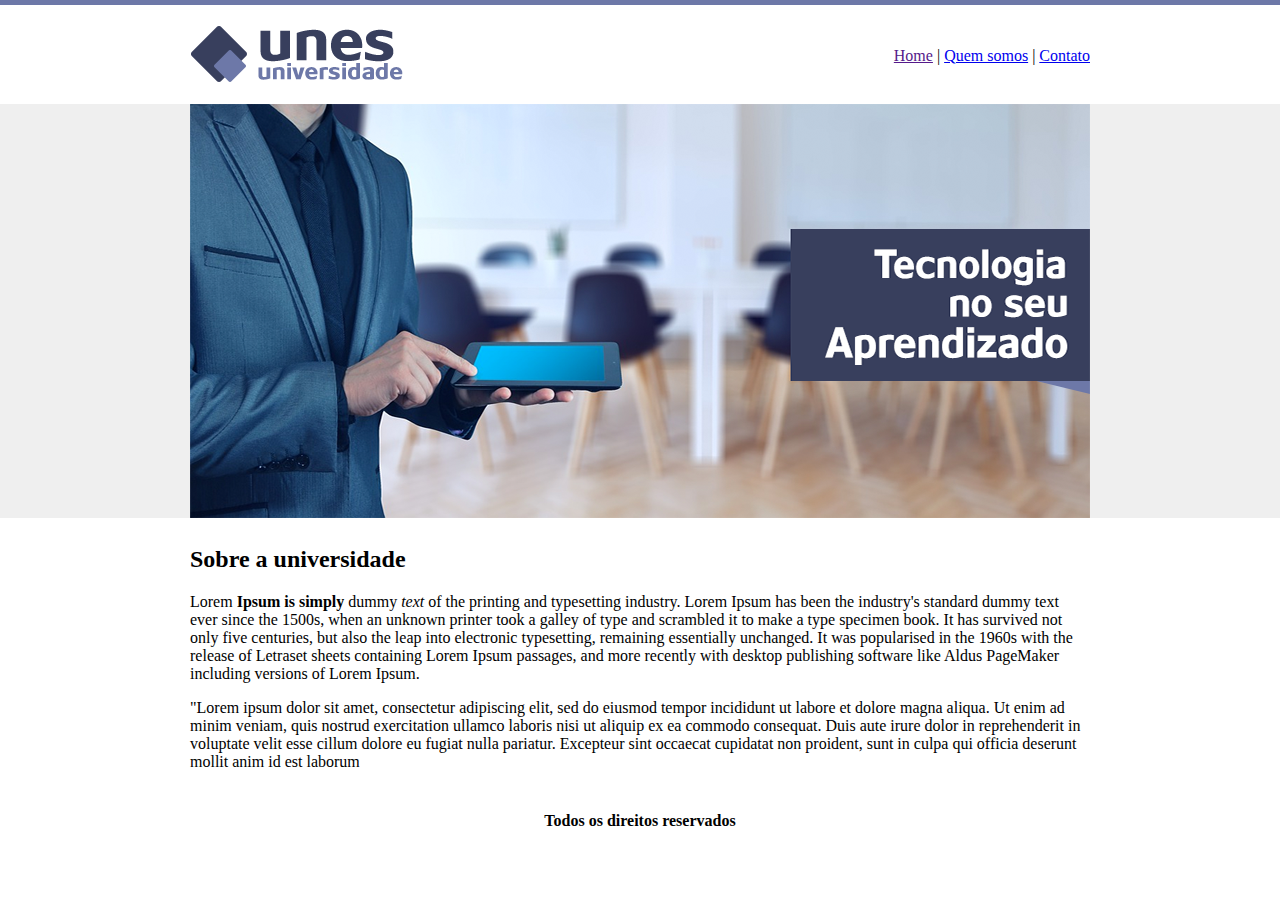
<file: HTML/index.html>
<!doctype html>
<html>
	
	<head>
		<title>UNES  - Página Principal</title>
		<meta charset="utf-8">
	</head>
	<body background="img/fundo.png">
		<table border="0" width="900" align="center">
			<tr>
				<td height="89"><img src="img/logo.png" alt=""></td>
				<td align="right">
					<a href="">Home</a> | 
					<a href="quem-somos.html">Quem somos</a> |
					<a href="contato.html">Contato</a>
				</td>
			</tr>
			<tr>
				<td colspan="2">
					<img src="img/capa.png" alt="">
				</td>
			</tr>
			<tr>
				<td colspan="2">
					<h2>Sobre a universidade</h2>
					<p>Lorem <strong>Ipsum is simply</strong> dummy <em>text</em> of the printing and typesetting industry. Lorem Ipsum has been the industry's standard dummy text ever since the 1500s, when an unknown printer took a galley of type and scrambled it to make a type specimen book. It has survived not only five centuries, but also the leap into electronic typesetting, remaining essentially unchanged. It was popularised in the 1960s with the release of Letraset sheets containing Lorem Ipsum passages, and more recently with desktop publishing software like Aldus PageMaker including versions of Lorem Ipsum.</p>
					<p>"Lorem ipsum dolor sit amet, consectetur adipiscing elit, sed do eiusmod tempor incididunt ut labore et dolore magna aliqua. Ut enim ad minim veniam, quis nostrud exercitation ullamco laboris nisi ut aliquip ex ea commodo consequat. Duis aute irure dolor in reprehenderit in voluptate velit esse cillum dolore eu fugiat nulla pariatur. Excepteur sint occaecat cupidatat non proident, sunt in culpa qui officia deserunt mollit anim id est laborum</p>
				</td>
			</tr>
			<tr>
				<td colspan="2" align="center">
					<h4>Todos os direitos reservados</h4>
				</td>
			</tr>
		</table>
	</body>
	
	
</html>
</file>
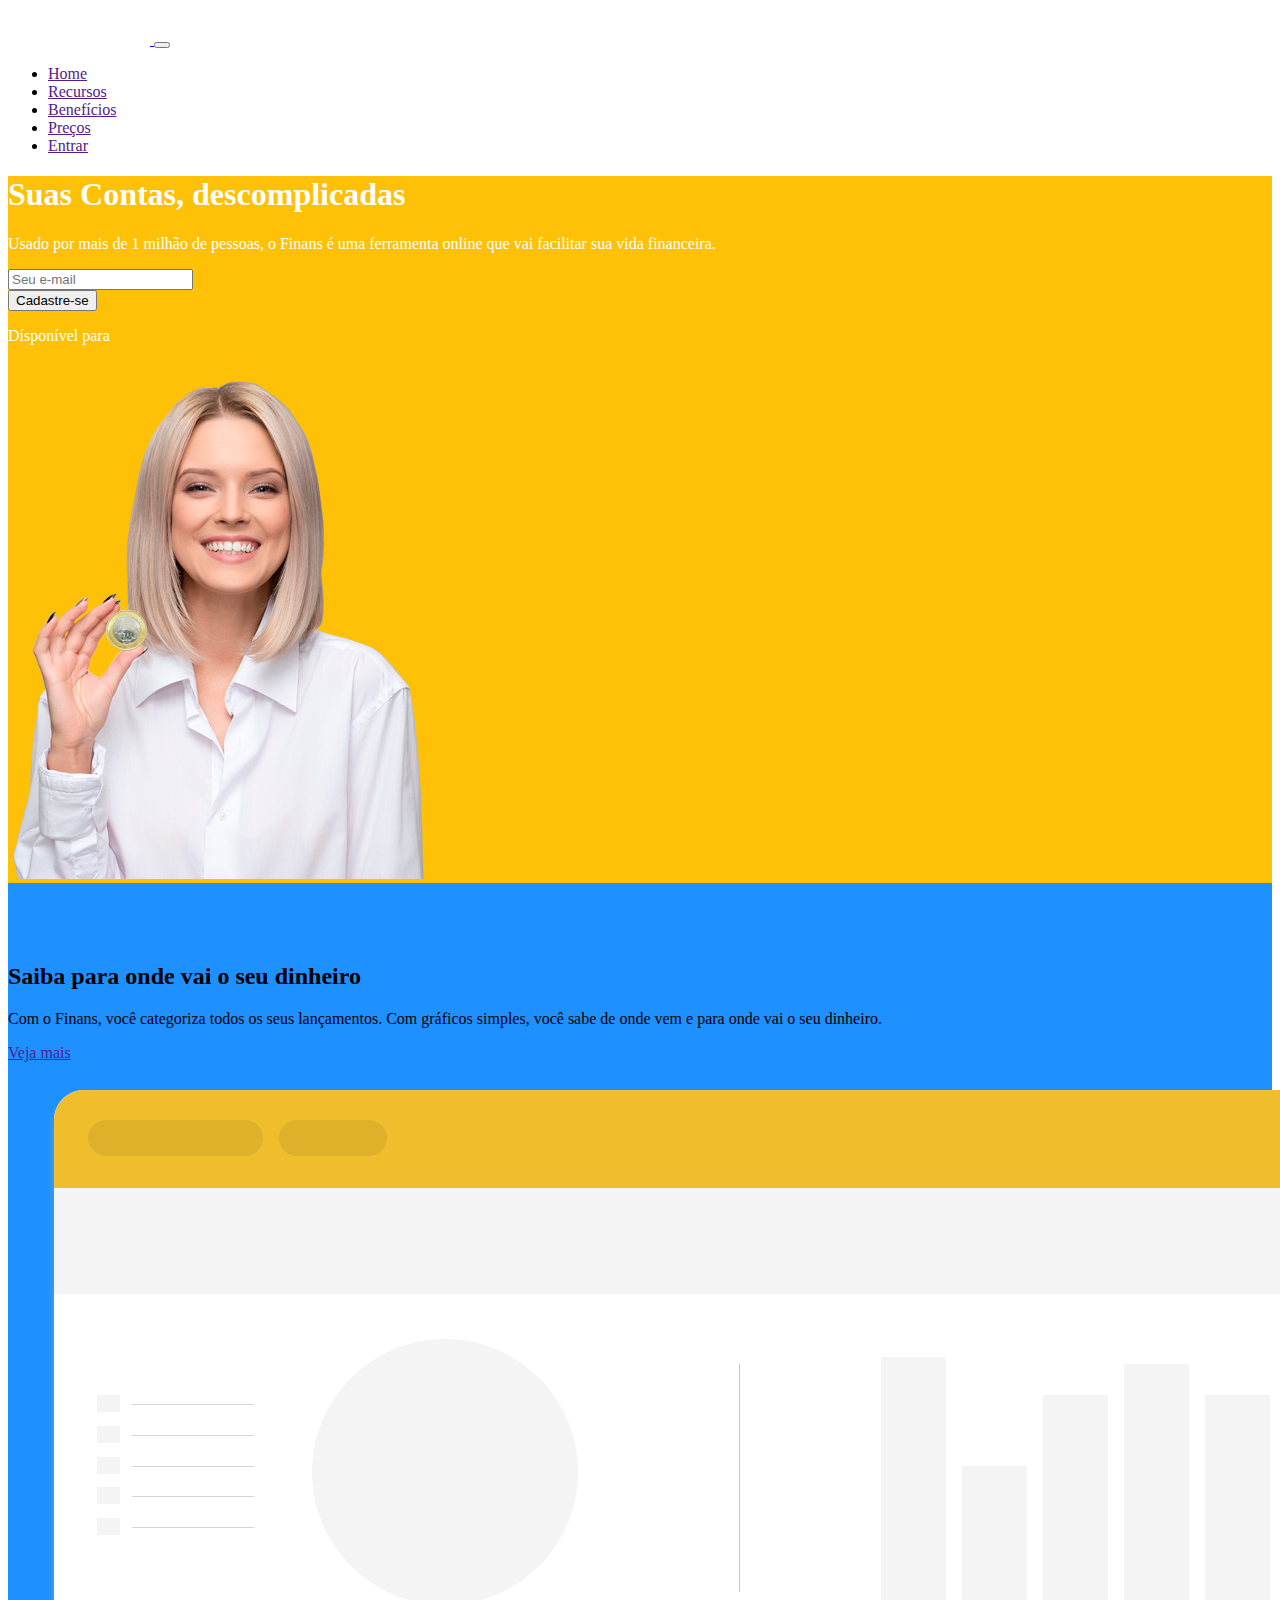
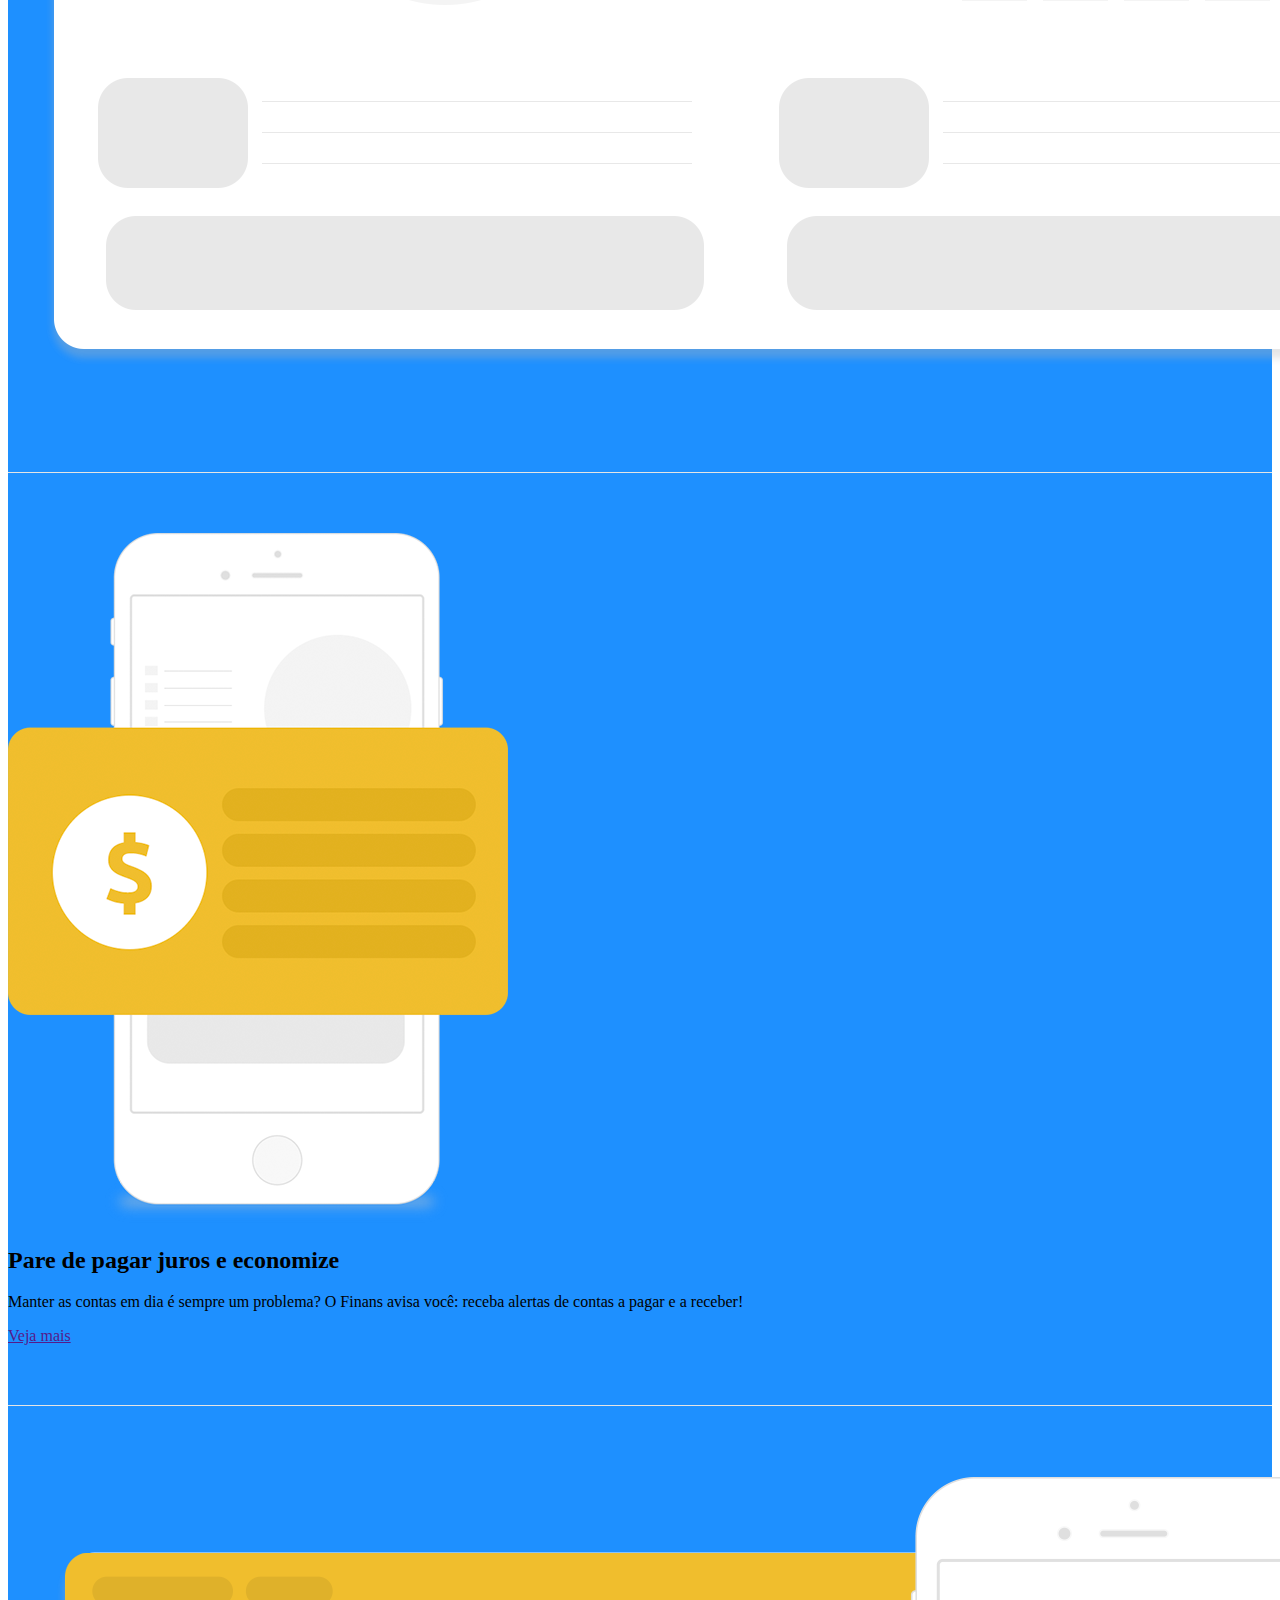
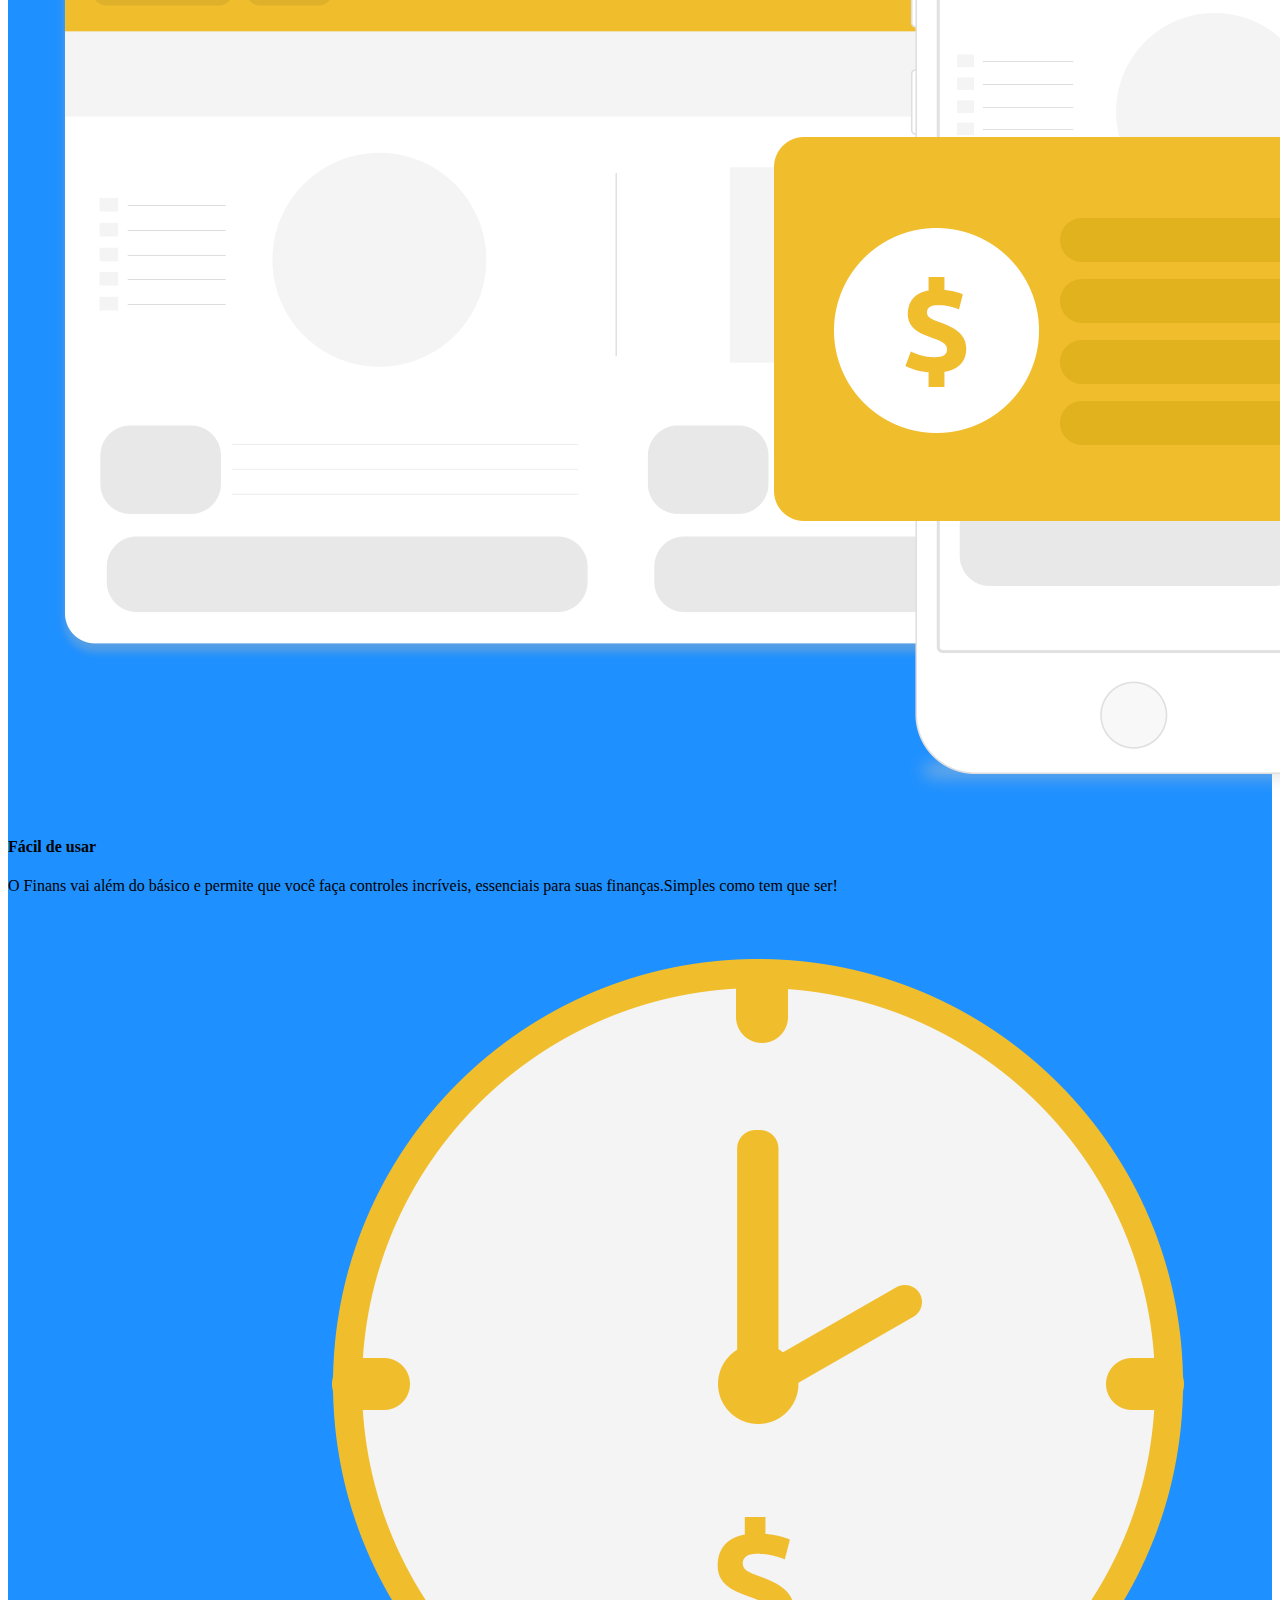
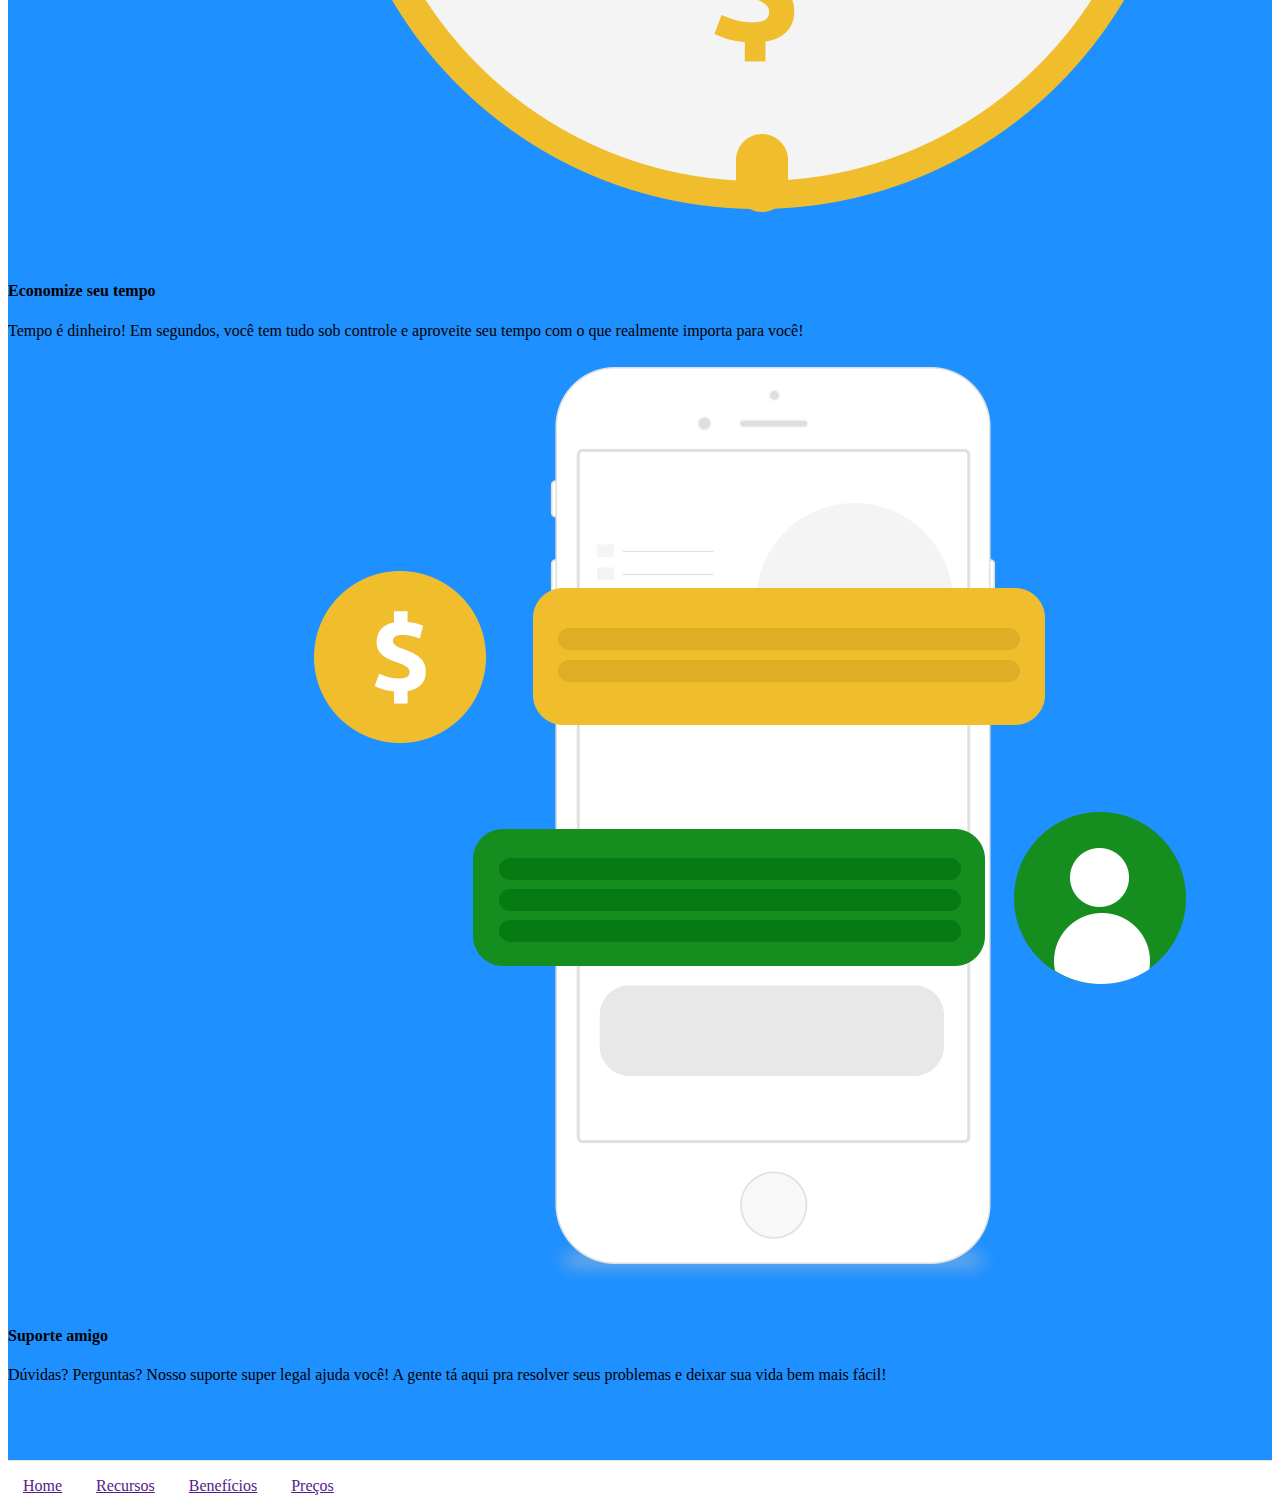
<file: BOOTSTRAP4/projeto-finans/index.html>
<!DOCTYPE html>
<html lang="pt-br">
<head>
    <!-- Meta tags Obrigatórias -->
    <meta charset="utf-8">
    <meta name="viewport" content="width=device-width, initial-scale=1, shrink-to-fit=no">
    <link rel="stylesheet" type="text/css" href="css/estilo.css">
    <!-- Bootstrap CSS -->
    <link rel="stylesheet" href="https://stackpath.bootstrapcdn.com/bootstrap/4.1.3/css/bootstrap.min.css" integrity="sha384-MCw98/SFnGE8fJT3GXwEOngsV7Zt27NXFoaoApmYm81iuXoPkFOJwJ8ERdknLPMO" crossorigin="anonymous">
    <link rel="stylesheet" href="https://use.fontawesome.com/releases/v5.6.3/css/all.css" integrity="sha384-UHRtZLI+pbxtHCWp1t77Bi1L4ZtiqrqD80Kn4Z8NTSRyMA2Fd33n5dQ8lWUE00s/" crossorigin="anonymous">

    <title>Finans - finanças pessoais</title>
</head>
<body>
<header>
    <nav class="navbar navbar-expand-sm navbar-light bg-warning">
        <div class="container">
            <a href="#" class="navbar-brand">
                <img src="img/logo.png" width="142" alt="">
            </a>
            <button class="navbar-toggler" data-toggle="collapse" data-target="#nav-principal">
                <span class="navbar-toggler-icon"></span>
            </button>
            <div class="collapse navbar-collapse" id="nav-principal">
                <ul class="navbar-nav ml-auto">
                    <li class="nav-item">
                        <a href="" class="nav-link">Home</a>
                    </li>
                    <li class="nav-item">
                        <a href="" class="nav-link">Recursos</a>
                    </li>
                    <li class="nav-item">
                        <a href="" class="nav-link">Benefícios</a>
                    </li>
                    <li class="nav-item">
                        <a href="" class="nav-link">Preços</a>
                    </li>
                    <li class="nav-item">
                        <a href="" class="btn btn-outline-light ml-4">Entrar</a>
                    </li>
                </ul>
            </div>
        </div>
    </nav>
</header>
<section id="home">
    <div class="container">
        <div class="row">
            <div class="col-md-6 d-flex">
                <div class="align-self-center">
                    <h1 class="display-4">Suas Contas, descomplicadas</h1>
                    <p>
                        Usado por mais de 1 milhão de pessoas, o Finans é uma
                        ferramenta online que vai facilitar sua vida financeira.
                    </p>
                    <form action="" class="mt-4 mb-4">
                        <div class="input-group input-group-lg">
                            <input type="text" placeholder="Seu e-mail" class="form-control">
                            <div class="input-group-append">
                                <button type="button" class="btn btn-primary">Cadastre-se</button>
                            </div>
                        </div>
                    </form>
                    <p>
                        Dísponível para
                        <a href="" class="btn btn-outline-light">
                            <i class="fab fa-android fa-lg"></i>
                        </a>
                        <a href="" class="btn btn-outline-light">
                            <i class="fab fa-apple fa-lg"></i>
                        </a>
                    </p>
                </div>
            </div>
            <div class="col-md-6 d-none d-md-block">
                <img src="img/capa-mulher.png" alt="">
            </div>
        </div>
    </div>
</section>
<section class="caixa">
   <div class="container">
     <div class="row">
         <div class="col-md-6 d-flex">
            <div class="align-self-center">
                <h2>Saiba para onde vai o seu dinheiro</h2>
                <p>
                    Com o Finans, você categoriza todos os seus lançamentos.
                    Com gráficos simples, você sabe de onde vem e para onde
                    vai o seu dinheiro.
                </p>
                <a href="" class="btn btn-primary">Veja mais</a>
            </div>
         </div>
         <div  class="col-md-6">
             <img src="img/saiba.png" alt="" class="img-fluid">
         </div>
     </div>
   </div>
</section>
</section>
<section class="caixa">
    <div class="container">
        <div class="row">
            <div  class="col-md-6">
                <img src="img/juros.png" alt="" class="img-fluid">
            </div>
            <div class="col-md-6 d-flex">
                <div class="align-self-center">
                    <h2>Pare de pagar juros e economize</h2>
                    <p>
                        Manter as contas em dia é sempre um problema? O Finans
                        avisa você: receba alertas de contas a pagar e a receber!
                    </p>
                    <a href="" class="btn btn-primary">Veja mais</a>
                </div>
            </div>
        </div>
    </div>
</section>
<section class="caixa">
<div class="container">
    <div class="row">
        <div class="col-md-4">
            <img src="img/facil.png" class="img-fluid" alt="">
            <h4>Fácil de usar</h4>
            <p>
                O Finans vai além do básico e permite que você faça controles
                incríveis, essenciais para suas finanças.Simples como
                tem que ser!
            </p>
        </div>
        <div class="col-md-4">
            <img src="img/economize.png" class="img-fluid" alt="">
            <h4>Economize seu tempo</h4>
            <p>
                Tempo é dinheiro! Em segundos, você tem tudo sob controle e
                aproveite seu tempo com o que realmente importa para você!
            </p>
        </div>
        <div class="col-md-4">
            <img src="img/suporte.png" class="img-fluid" alt="">
            <h4>Suporte amigo</h4>
            <p>
                Dúvidas? Perguntas? Nosso suporte super legal ajuda você! A
                gente tá aqui pra resolver seus problemas e deixar sua vida
                bem mais fácil!
            </p>
        </div>
    </div>
</div>
</section>
<footer class="mt-4 mb-4">
    <div class="container">
        <div class="row">
            <div class="col-md-8">
                <p>
                    <a href="">Home</a>
                    <a href="">Recursos</a>
                    <a href="">Benefícios</a>
                    <a href="">Preços</a>
                </p>
            </div>
            <div class="col-md-4 d-flex justify-content-end">
                <a href="" class="btn btn-outline-dark">
                    <i class="fab fa-facebook"></i>
                </a>
                <a href="" class="btn btn-outline-dark ml-2">
                    <i class="fab fa-twitter"></i>
                </a>
                <a href="" class="btn btn-outline-dark ml-2">
                    <i class="fab fa-instagram"></i>
                </a>
                <a href="" class="btn btn-outline-dark ml-2">
                    <i class="fab fa-youtube"></i>
                </a>
            </div>
        </div>
    </div>
</footer>

<!-- JavaScript (Opcional) -->
<!-- jQuery primeiro, depois Popper.js, depois Bootstrap JS -->
<script src="https://code.jquery.com/jquery-3.3.1.slim.min.js" integrity="sha384-q8i/X+965DzO0rT7abK41JStQIAqVgRVzpbzo5smXKp4YfRvH+8abtTE1Pi6jizo" crossorigin="anonymous"></script>
<script src="https://cdnjs.cloudflare.com/ajax/libs/popper.js/1.14.3/umd/popper.min.js" integrity="sha384-ZMP7rVo3mIykV+2+9J3UJ46jBk0WLaUAdn689aCwoqbBJiSnjAK/l8WvCWPIPm49" crossorigin="anonymous"></script>
<script src="https://stackpath.bootstrapcdn.com/bootstrap/4.1.3/js/bootstrap.min.js" integrity="sha384-ChfqqxuZUCnJSK3+MXmPNIyE6ZbWh2IMqE241rYiqJxyMiZ6OW/JmZQ5stwEULTy" crossorigin="anonymous"></script>
</body>
</html>
</file>
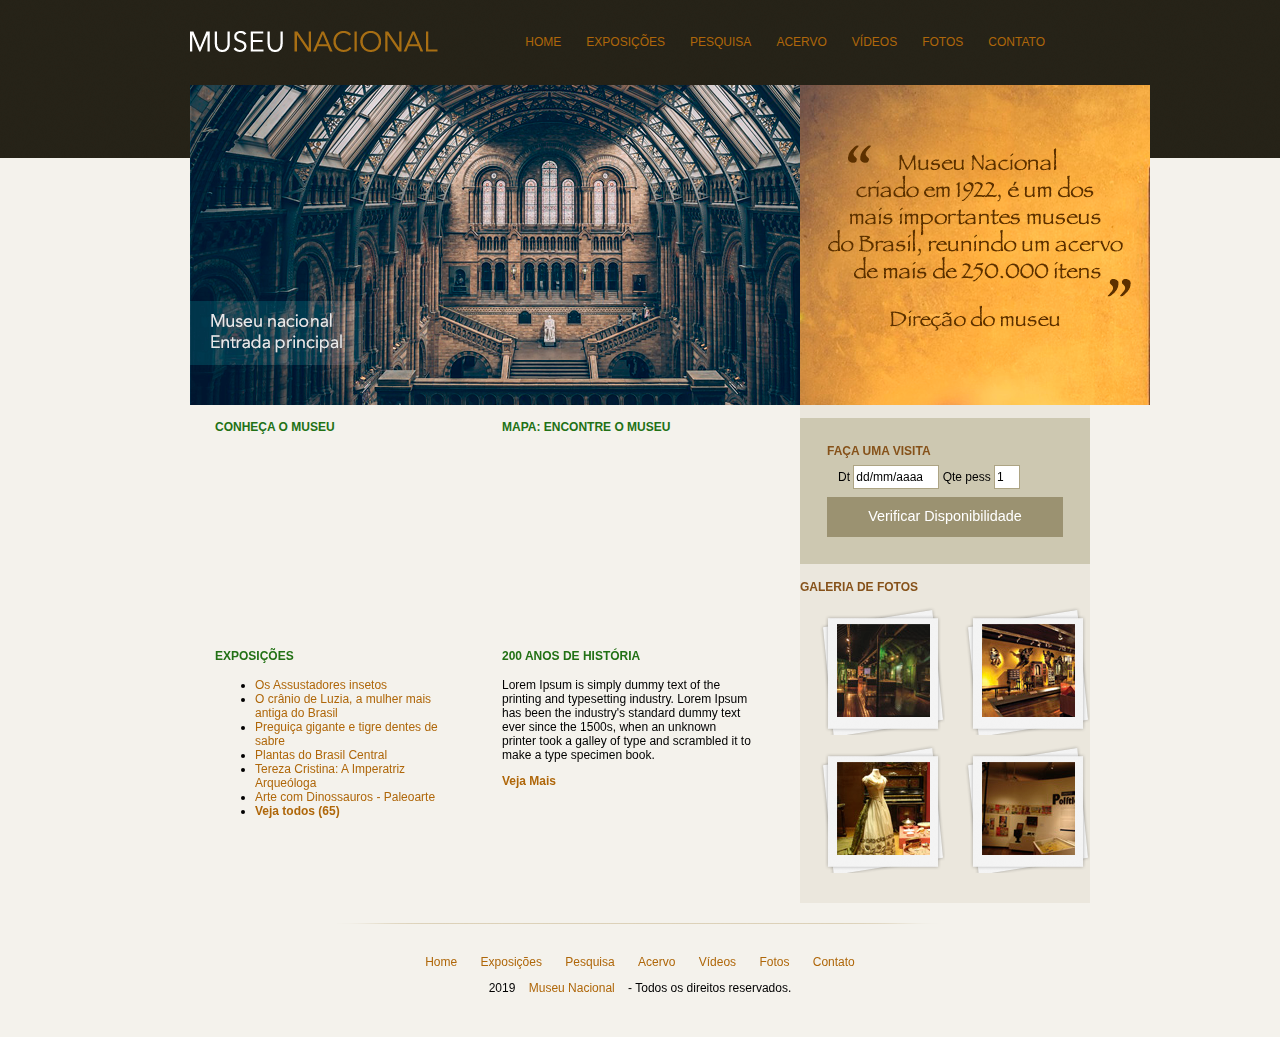
<file: CSS3/museu-nacional/index.html>
<!DOCTYPE html>
<html>
    <head>
        <title>Museu Nacional</title>
        <meta charset="utf-8">

        <link rel="stylesheet" type="text/css" href="css/normalize.css">
        <link rel="stylesheet" type="text/css" href="css/estilo.css">
        <!--[if lt IE 9]>
        <script src="https://cdnjs.cloudflare.com/ajax/libs/html5shiv/3.7.3/html5shiv-printshiv.min.js"></script>
        <![endif]-->

    </head>
    <body>
        <div id="container">
            <header>
                <div id="logo">
                    <h1><a href="">Museu Nacional</a></h1>
                </div>
                <nav>
                    <ul>
                        <li><a href="#">Home</a></li>
                        <li><a href="#">Exposições</a></li>
                        <li><a href="#">Pesquisa</a></li>
                        <li><a href="#">Acervo</a></li>
                        <li><a href="#">Vídeos</a></li>
                        <li><a href="#">Fotos</a></li>
                        <li><a href="#">Contato</a></li>
                    </ul>
                </nav>
            </header>
            <div id="principal">
                <div id="conteudo">
                    <section id="capa">
                        <img src="img/museu.png" alt="">
                    </section>
                    <section id="postagens">
                        <article id="video">
                            <h3>Conheça o Museu</h3>
                            <iframe width="270" height="170" src="https://www.youtube.com/embed/RGUYb-hivrc"
                                    frameborder="0" allow="accelerometer; autoplay; encrypted-media; gyroscope;
                                     picture-in-picture" allowfullscreen></iframe>
                        </article>
                        <article id="mapa">
                            <h3>Mapa: encontre o Museu</h3>
                            <iframe src="https://www.google.com/maps/embed?pb=!1m18!1m12!1m3!1d3675.206311665319!2d-43.228717585034445!3d-22.90575998501238!2m3!1f0!2f0!3f0!3m2!1i1024!2i768!4f13.1!3m3!1m2!1s0x997e58a085b7af%3A0x4d11e9a933d38ce3!2sMuseu+Nacional+-+UFRJ!5e0!3m2!1spt-BR!2sbr!4v1547594515727"
                                    width="200" height="170" frameborder="0" style="border:0" allowfullscreen></iframe>
                        </article>
                        <article id="exposicoes">
                            <h3>Exposições</h3>
                            <ul>
                                <li>
                                    <a href="">Os Assustadores insetos</a>
                                </li>
                                <li>
                                    <a href="">O crânio de Luzia, a mulher mais antiga do Brasil</a>
                                </li>
                                <li>
                                    <a href="">Preguiça gigante e tigre dentes de sabre</a>
                                </li>
                                <li>
                                    <a href="">Plantas do Brasil Central</a>
                                </li>
                                <li>
                                    <a href="">Tereza Cristina: A Imperatriz Arqueóloga</a>
                                </li>
                                <li>
                                    <a href="">Arte com Dinossauros - Paleoarte</a>
                                </li>
                                <li>
                                    <a href=""><strong>Veja todos (65)</strong></a>
                                </li>
                            </ul>
                        </article>
                        <article id="historia">
                            <h3>200 anos de História</h3>
                            <p>Lorem Ipsum is simply dummy text of the printing and typesetting industry.
                                Lorem Ipsum has been the industry's standard dummy text ever since the 1500s,
                                when an unknown printer took a galley of type and scrambled it to make a type specimen book.</p>
                            <a href=""><strong>Veja Mais</strong></a>
                        </article>
                    </section>
                </div>
                <aside>
                    <section id="depoimento">
                        <img src="img/depoimento.png" alt="">
                    </section>
                    <section id="visita">
                        <h4>Faça uma visita</h4>
                        <form action="">
                            <fieldset>
                                <legend>Selecione uma data</legend>
                                <label for="">Dt</label>
                                <input class="campo" type="text" id="data" value="dd/mm/aaaa">
                                <label for="">Qte pess</label>
                                <input class="campo" style="width: 20px" type="text" id="qtd" value="1">
                            </fieldset>
                            <input class="botao" type="submit" value="Verificar Disponibilidade">
                        </form>
                    </section>
                    <section id="galeria">
                        <h4>Galeria de Fotos</h4>
                        <a href="#" >
                            <img src="img/imagem1.jpg" alt="" height="93" width="93">
                        </a>
                        <a href="#" >
                            <img src="img/imagem2.jpg" alt="" height="93" width="93">
                        </a>
                        <a href="#" >
                            <img src="img/imagem3.jpg" alt="" height="93" width="93">
                        </a>
                        <a href="#" >
                            <img src="img/imagem4.jpg" alt="" height="93" width="93">
                        </a>
                    </section>
                </aside>
                <footer>
                    <p>
                        <a href="">Home</a>
                        <a href="">Exposições</a>
                        <a href="">Pesquisa</a>
                        <a href="">Acervo</a>
                        <a href="">Vídeos</a>
                        <a href="">Fotos</a>
                        <a href="">Contato</a>
                    </p>
                    <p>
                        2019 <a href="">Museu Nacional</a> - Todos os direitos reservados.
                    </p>
                </footer>
            </div>
        </div>
    </body>
</html>
</file>
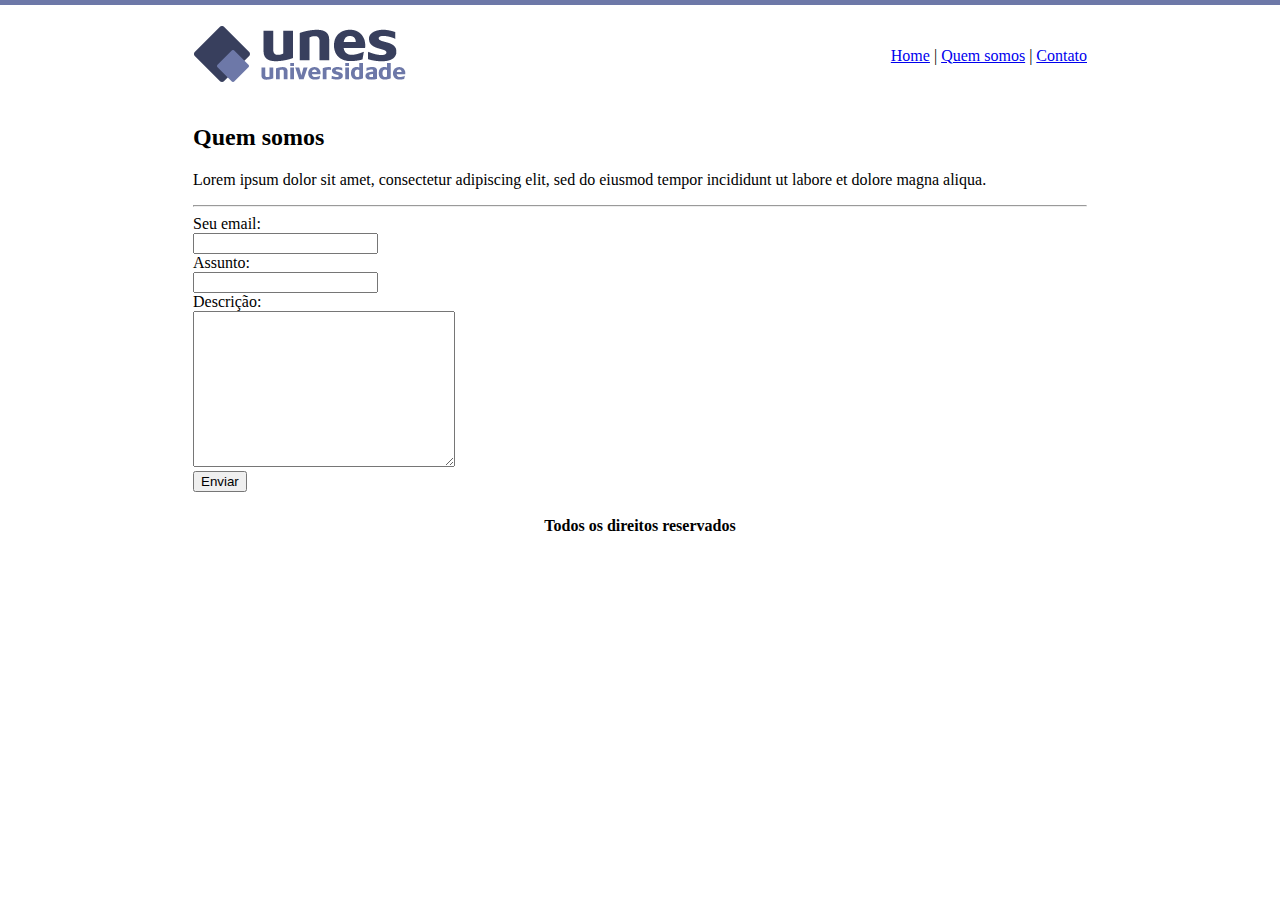
<file: HTML/contato.html>
<!doctype html>
<html>
	
	<head>
		<title>UNES  - Contato</title>
		<meta charset="utf-8">
	</head>
	<body background="img/fundo2.png">
		<table border="0" width="900" align="center">
			<tr>
				<td height="89"><img src="img/logo.png" alt=""></td>
				<td align="right">
					<a href="index.html">Home</a> | 
					<a href="quem-somos.html">Quem somos</a> |
					<a href="contato.html">Contato</a>
				</td>
			</tr>
			<tr>
				<td colspan="2">
					<h2>Quem somos</h2>
					<p>Lorem ipsum dolor sit amet, consectetur adipiscing elit, sed do eiusmod tempor incididunt ut labore et dolore magna aliqua.</p>
				<hr>
				<form action="">
					Seu email: <br>
					<input type="text" name="email"><br>
					Assunto: <br>
					<input type="text" name="email"><br>
					Descrição: <br>
					<textarea name="" id="" cols="30" rows="10"></textarea>
					<br>
					<input type="submit" value="Enviar">
				</form>
				</td>
			</tr>
			<tr>
				<td colspan="2" align="center">
					<h4>Todos os direitos reservados</h4>
				</td>
			</tr>
		</table>
	</body>
	
	
</html>
</file>
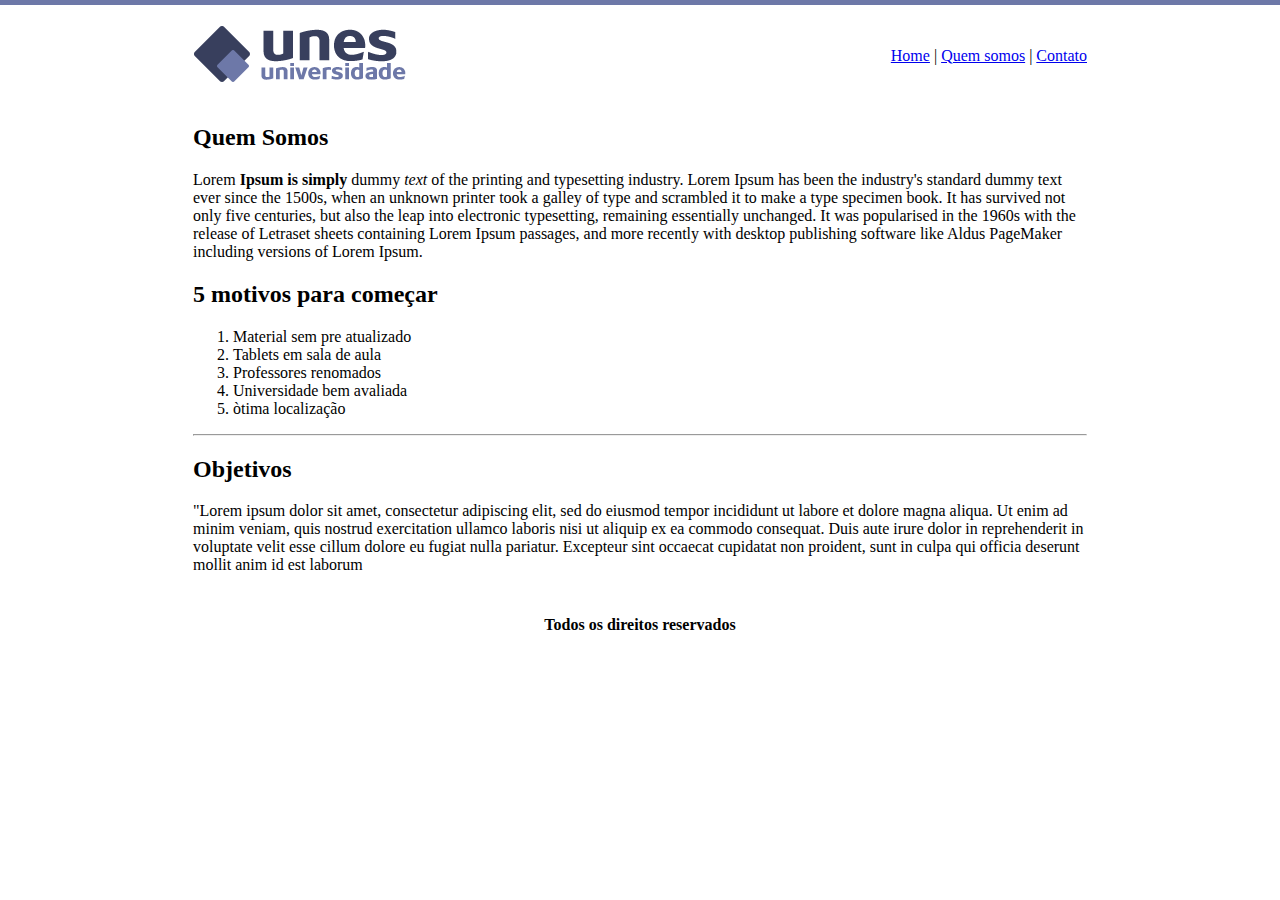
<file: HTML/quem-somos.html>
<!doctype html>
<html>
	
	<head>
		<title>UNES  - Quem Somos</title>
		<meta charset="utf-8">
	</head>
	<body background="img/fundo2.png">
		<table border="0" width="900" align="center">
			<tr>
				<td height="89"><img src="img/logo.png" alt=""></td>
				<td align="right">
					<a href="index.html">Home</a> | 
					<a href="quem-somos.html">Quem somos</a> |
					<a href="contato.html">Contato</a>
				</td>
			</tr>
			<tr>
				<td colspan="2">
					<h2>Quem Somos</h2>
					<p>Lorem <strong>Ipsum is simply</strong> dummy <em>text</em> of the printing and typesetting industry. Lorem Ipsum has been the industry's standard dummy text ever since the 1500s, when an unknown printer took a galley of type and scrambled it to make a type specimen book. It has survived not only five centuries, but also the leap into electronic typesetting, remaining essentially unchanged. It was popularised in the 1960s with the release of Letraset sheets containing Lorem Ipsum passages, and more recently with desktop publishing software like Aldus PageMaker including versions of Lorem Ipsum.</p>
					<h2>5 motivos para começar</h2>
					<ol>
						<li>Material sem pre atualizado</li>
						<li>Tablets em sala de aula</li>
						<li>Professores renomados</li>
						<li>Universidade bem avaliada</li>
						<li>òtima localização</li>
					</ol>
					<hr>
					<h2>Objetivos</h2>
					<p>"Lorem ipsum dolor sit amet, consectetur adipiscing elit, sed do eiusmod tempor incididunt ut labore et dolore magna aliqua. Ut enim ad minim veniam, quis nostrud exercitation ullamco laboris nisi ut aliquip ex ea commodo consequat. Duis aute irure dolor in reprehenderit in voluptate velit esse cillum dolore eu fugiat nulla pariatur. Excepteur sint occaecat cupidatat non proident, sunt in culpa qui officia deserunt mollit anim id est laborum</p>
				</td>
			</tr>
			<tr>
				<td colspan="2" align="center">
					<h4>Todos os direitos reservados</h4>
				</td>
			</tr>
		</table>
	</body>
	
	
</html>
</file>
<file: BOOTSTRAP4/projeto-finans/css/estilo.css>
#home {
    background: #ffc107;
    color: #fff;
}
.caixa {
    padding: 60px 0;
    border-bottom: 1px solid #e5e5e5;
    background-color: #1E90FF;
}
footer p a {
    margin: 5px 15px;
}
</file>
<file: CSS3/museu-nacional/css/estilo.css>
body {
    background: #f4f2ec url(../img/fundo.png) repeat-x;
    font: 12px "Lucida Console", "Lucida Sans Unicode", "Arial", SansSerif;
}

#container {
    width: 900px;
    margin: 0 auto;
}

#logo h1 {
    float: left;
}

#logo a {
    width: 248px;
    height: 21px;
    text-indent: -9999px;
    display: block;
    background: url(../img/logo.png) no-repeat;
}

header {
    padding: 15px 0;
    height: 55px;
}

nav ul {
     list-style: none;
     margin: 20px;
     float:right;
 }

nav ul li {
    float:left;
}

a:link, a:active, a:visited {
    color: #af670a;
    text-decoration: none;
}

a:hover {
    color: #227115;
}

nav ul li a:link {
    display: block;
    margin-right: 25px;
    padding-bottom: 3px;
    text-transform: uppercase;
}

nav ul li a:hover {
    border-bottom: 1px solid #535858;
}

#conteudo {
    width: 580px;
    float: left;
    margin-bottom: 20px;
}

aside {
    width: 290px;
    float: right;
    background: #ebe7dd;
    padding-bottom: 30px;
    margin-bottom: 20px;
}

section#visita {
    background: #cdc8b1;
    padding: 10px 27px 27px 27px;
    margin-top: 10px;
}

h4 {
    color: #86521a;
    text-transform: uppercase;
    padding-bottom: 3px;
    margin-bottom: 0;
}

h3 {
    color: #227115;
    font-size: 1.0em;
    margin-bottom: 15px;
    text-transform: uppercase;
}

input {
    height: 20px;
    width: 80px;
    background: #fff;
    border: none;
    font-size: 1em;
}

input.campo {
    border: 1px solid #ada484;
}

input.botao {
    background: #9b9271;
    color: white;
    width: 100%;
    height: 40px;
    font-size: 1.2em;
}

fieldset {
    border: none;
}

legend {
    display: none;
}

section#galeria a {
    display: block;
    background: url(../img/fundo-foto.png) no-repeat;
    float: left;
    padding: 15px 15px 15px 15px;
    margin: 10px 0 0 20px;
}

section#galeria img {
    margin-left: 2px;
    margin-top: 2px;
}

article#video {
    float: left;
    width: 250px;
    margin-left: 25px;
}

article#mapa {
    float: left;
    width: 250px;
    margin-left: 37px;
}

article#exposicoes {
    float: left;
    width: 250px;
    margin: 15px 0 0 25px;
}

article#historia {
    float: left;
    width: 250px;
    margin: 15px 0 0 37px;
}

footer {
    clear: both;
    padding: 20px 0 30px 0 ;
    text-align: center;
    background: url(../img/fundo-rodape.png) no-repeat center top ;
    margin-top: 20px;
}

footer>p a {
    padding: 2px 10px;
}
</file>
